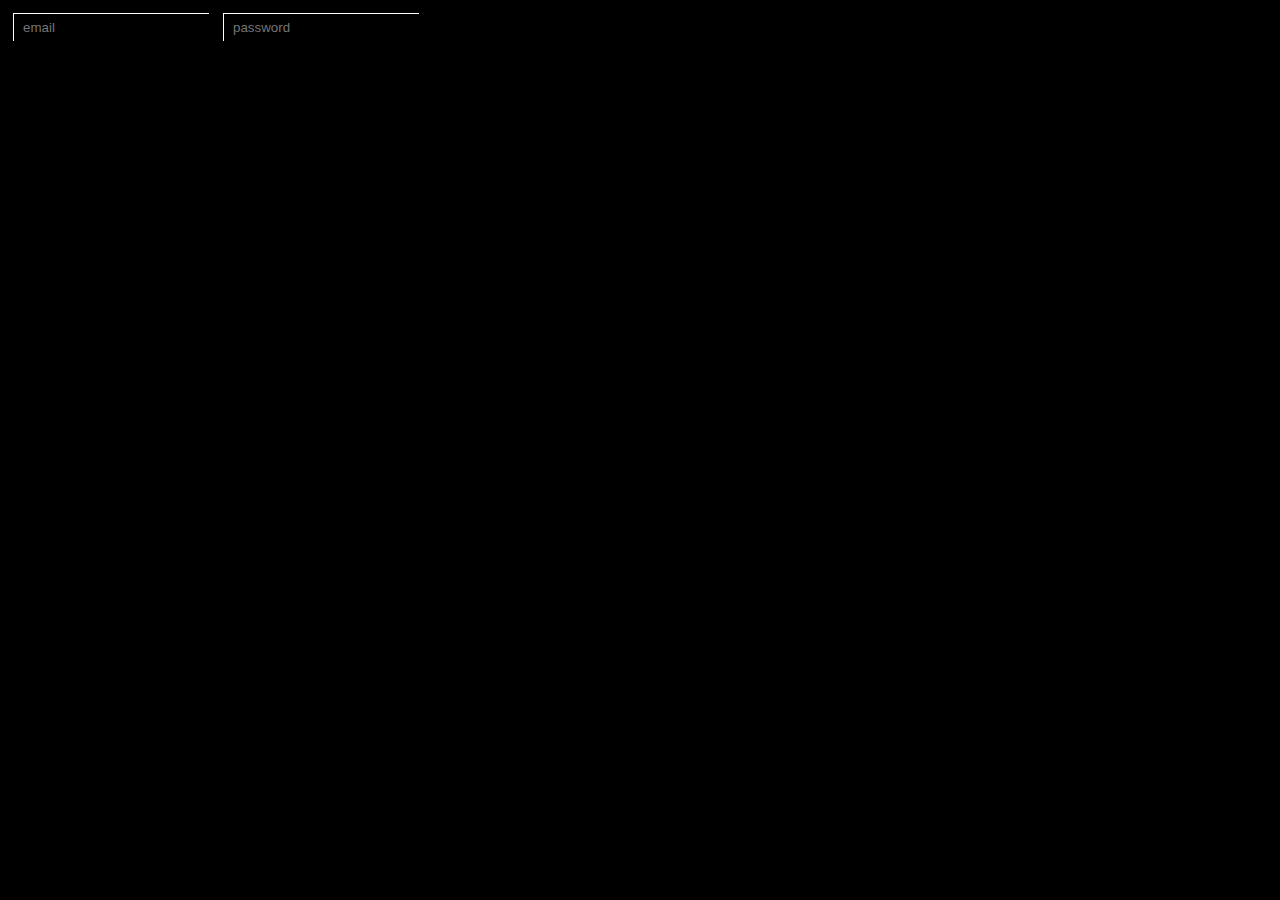
<file: bordes/index.html>
<!DOCTYPE html>
<html>
<head>
    <title>Bordes</title>
    <link rel="stylesheet" href="styles.css">
</head>
<body>
    <div>
        <input placeholder="email">
        <input placeholder="password">
    </div>
</body>
</html>
</file>
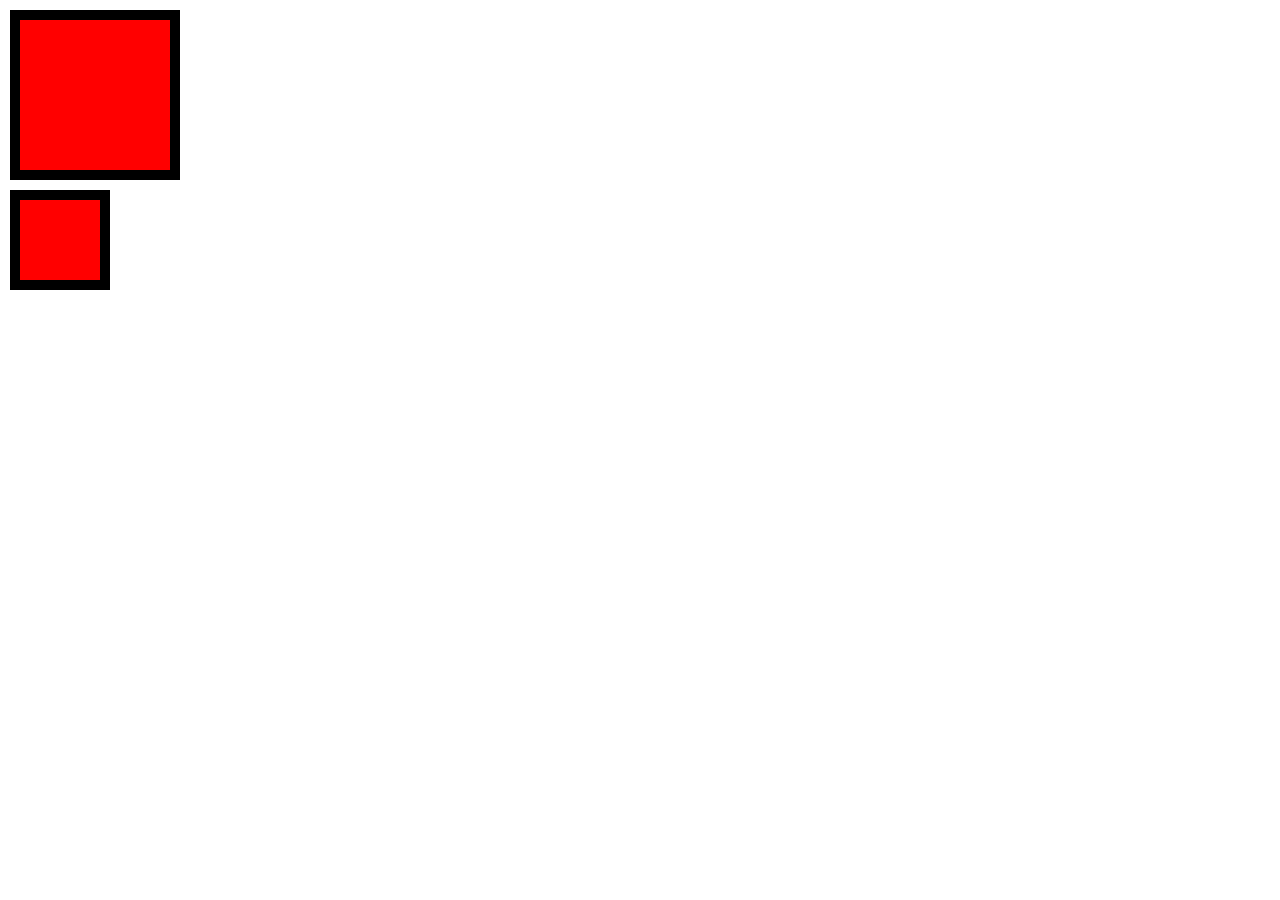
<file: Box Sizing/index.html>
<!DOCTYPE html>
<html>
<head>
    <title>Box Sizing</title>
    <link rel="stylesheet" href="styles.css">
</head>
<body>
    <div class="box box-default"></div>
    <div class="box box-new"></div>
</body>
</html>
</file>
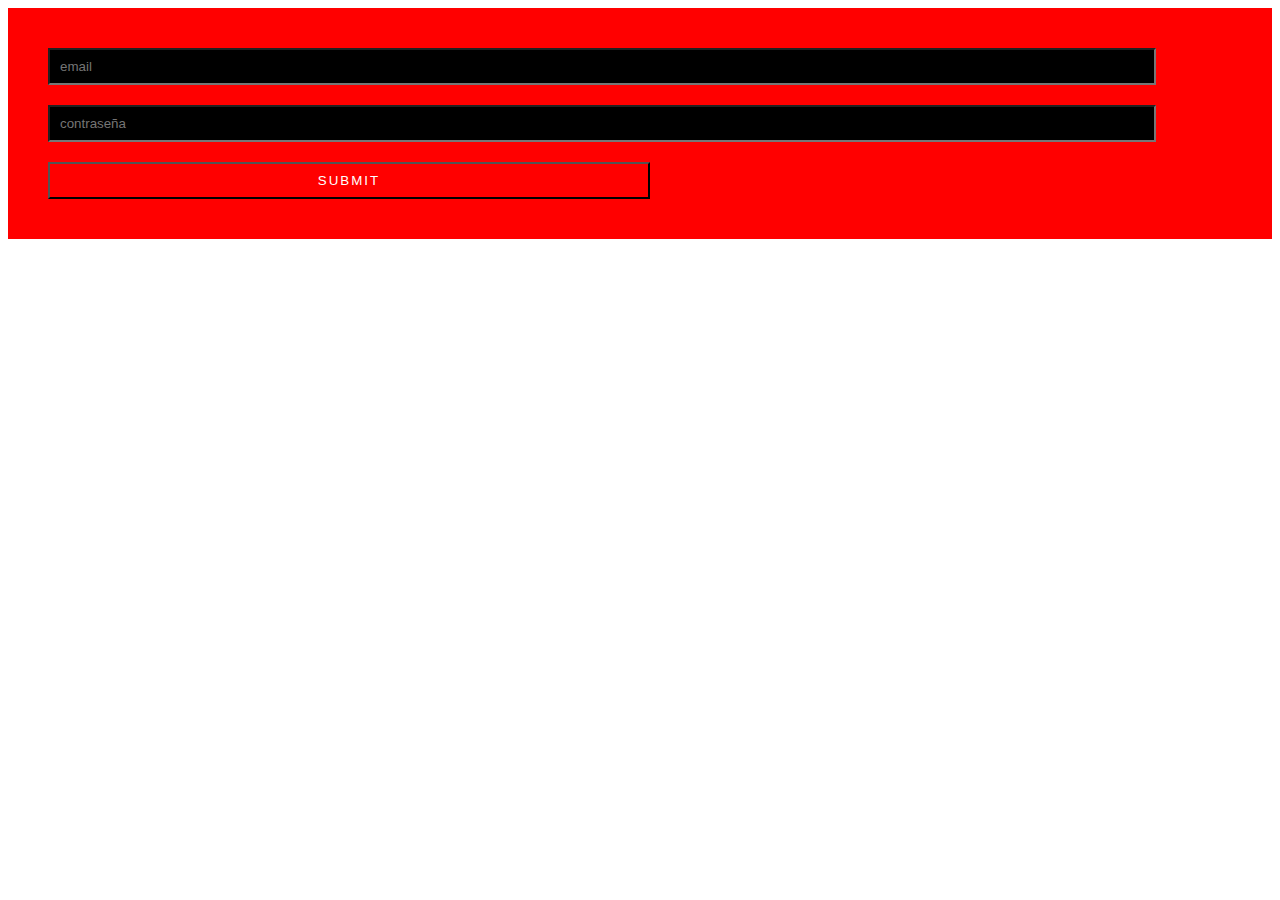
<file: padding y margin/index.html>
<!DOCTYPE html>
<html>
<head>
    <title>Padding y Margin</title>
    <link rel="stylesheet" href="styles.css">
</head>
<body>
    <form class="formulario">
        <input class="formulario_input" type="text" placeholder="email">
        <input class="formulario_input" type="password" placeholder="contraseña">
        <input class="formulario_input formulario_submit" type="submit">
    </form>
</body>
</html>
</file>
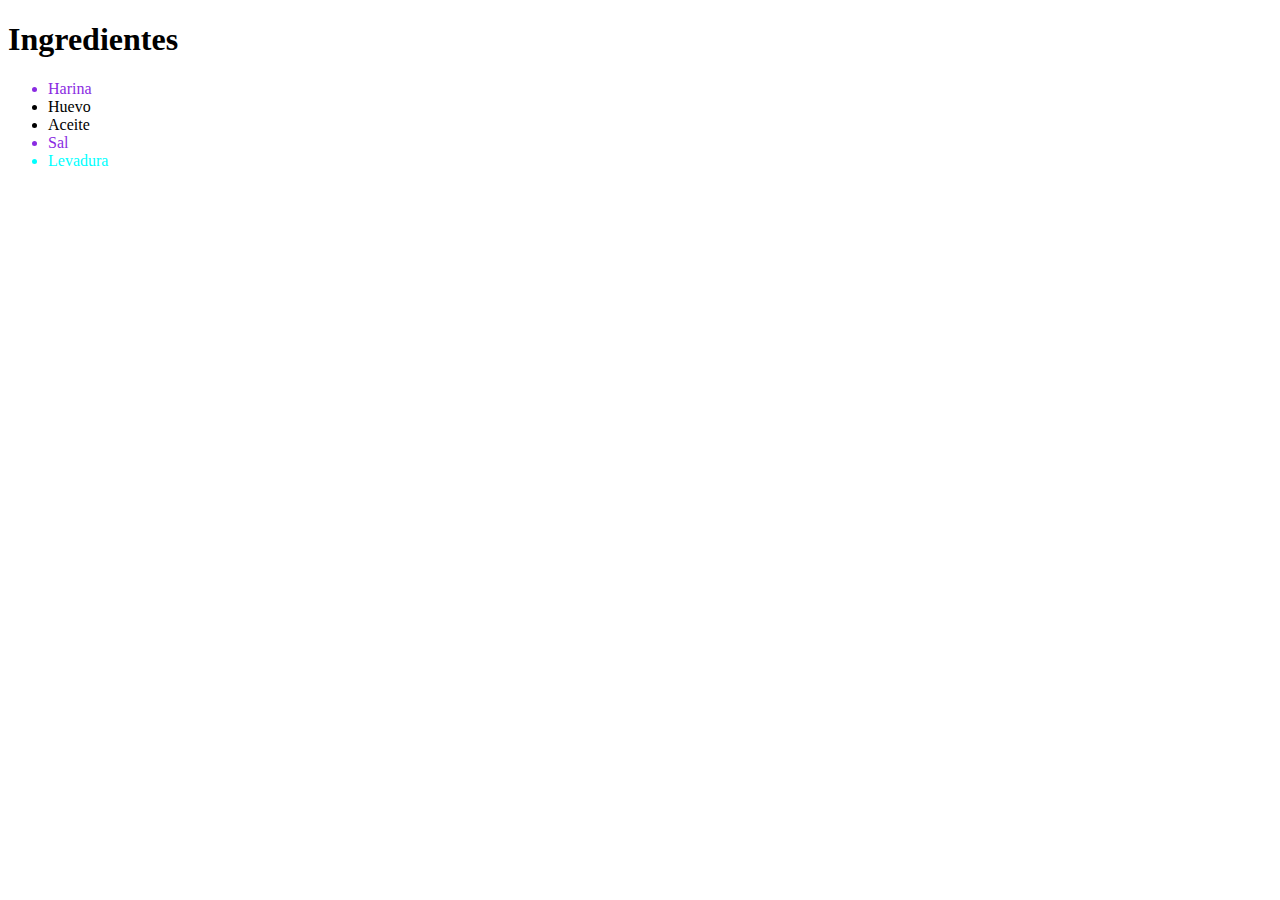
<file: selectores/index.html>
<!DOCTYPE html>
<html>
<head>
    <title>Selectores</title>
    <link rel="stylesheet" href="styles.css">
</head>
<body>
    <h1>Ingredientes</h1>
    <ul>
        
        <li class="faltante">Harina</li>
        <li>Huevo</li>
        <li>Aceite</li>
        <li class="faltante">Sal</li>
        <li id="ingrediente-secreto">Levadura</li>
    </ul>
    
    
</body>
</html>
</file>
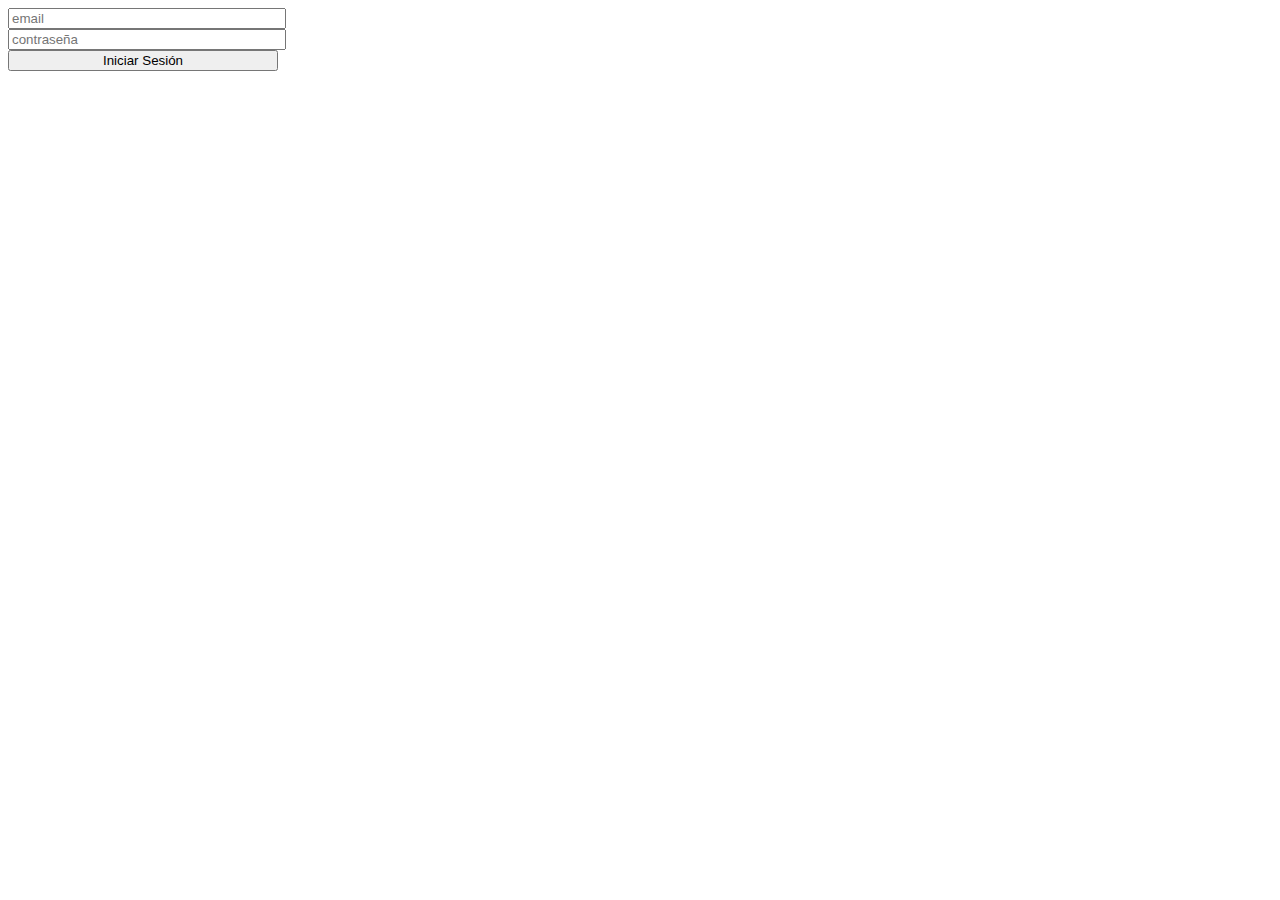
<file: width y heigth/index.html>
<!DOCTYPE html>
<html>
<head>
    <title>Width y Heigth</title>
    <link rel="stylesheet" href="styles.css">
</head>
<body>
    <form>
    <input type="email" placeholder="email">
    <input type="password" placeholder="contraseña">
    <input type="submit" value="Iniciar Sesión">
    </form>
</body>
</html>
</file>
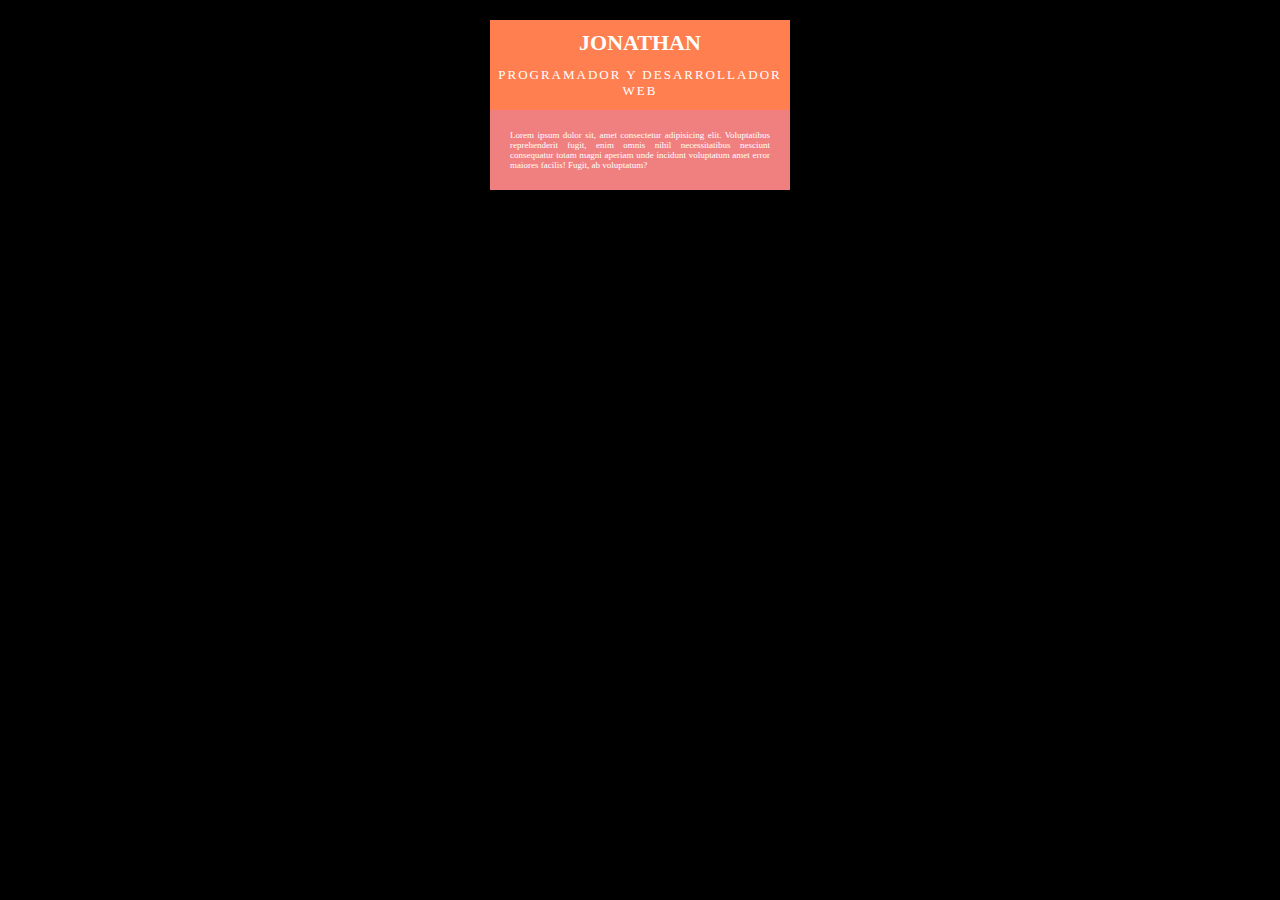
<file: padding y margin/Ejercicios/index.html>
<!DOCTYPE html>
<html>
<head>
    <title>Ejercicios</title>
    <link rel="stylesheet" href="styles.css">
</head>
<body>
    <div class="card">
        <h1>JONATHAN</h1>
        <h2>PROGRAMADOR Y DESARROLLADOR WEB</h2>
        <p>
            Lorem ipsum dolor sit, amet consectetur adipisicing elit. Voluptatibus reprehenderit fugit, enim omnis nihil necessitatibus nesciunt consequatur totam magni aperiam unde incidunt voluptatum amet error maiores facilis! Fugit, ab voluptatum?
        </p>
</body>
</html>
</file>
<file: bordes/styles.css>
body {
    background-color: black;
}
input {
    margin: 5px;
    padding: 6px 9px;
    border: none;
    border-top:  1px solid white;
    background: transparent;
    border-left: 1px solid white;
    color: greenyellow;
}
</file>
<file: Box Sizing/styles.css>
body {
    margin: 0;
}
.box {
    width: 100px;
    height: 100px;
    background: red;
    margin: 10px;
}
.box-default {
    padding: 25px;
    border: 10px solid black;
    
}
.box-new {
    box-sizing: border-box;
    padding: 25px;
    border: 10px solid black;
}
</file>
<file: padding y margin/styles.css>
.formulario {
    background: red;
    padding: 30px;
}
.formulario_input {
    padding: 9px 10px;
    width: 90%;
    background: black;
    color: red;
    margin: 10px;
}
.formulario_submit {
    letter-spacing: 2px;
    text-transform:uppercase;
    background: red;
    color:white;
    width: 50%;
}
</file>
<file: selectores/styles.css>
p {
    color: blue
}
span {
    color: red
}
.faltante {
    color:blueviolet
}
#ingrediente-secreto {
    color:aqua;
}
</file>
<file: width y heigth/styles.css>
input {
    width: 90%;
}
form {
    width: 300px;
}
</file>
<file: padding y margin/Ejercicios/styles.css>
body {
    background: black;
    font-family:Times;
    color:white;
}
.card {
    background: coral;
    text-align: center;
    width: 300px;
    margin: auto;
    margin-top: 20px;
}
h1 {
    padding-top: 10px;
    font-size: 22px;
    margin: 0;
}
h2 {
    font-size: 13px;
    font-weight: 100;
    letter-spacing: 2px;
}
p {
    font-size: 9px;
    padding: 20px;
    background:lightcoral;
    text-align: justify;
}
</file>
